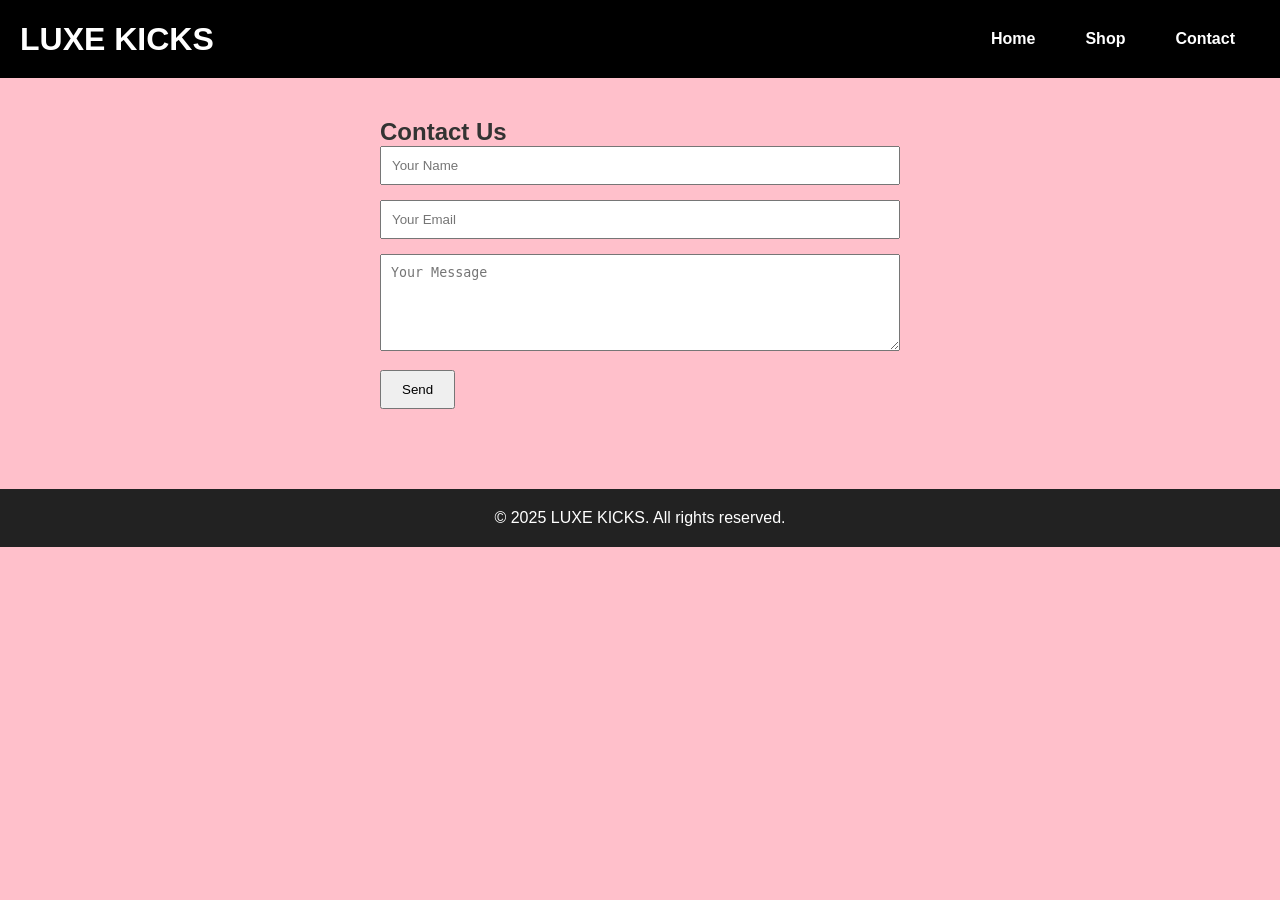
<file: contact.html>
<!DOCTYPE html>
<html lang="en">
<head>
  <meta charset="UTF-8">
  <title>Shop - Luxe Kicks</title>
  <link rel="stylesheet" href="index.css"> 
</head>
<body>

  <header>
    <h1 class="logo">LUXE KICKS</h1>
    <nav>
      <ul>
        <li><a href="index.html">Home</a></li>
        <li><a href="shop.html">Shop</a></li>
        <li><a href="#">Contact</a></li>
      </ul>
    </nav>
  </header>
  <style>
    body {
      font-family: sans-serif;
      margin: 0;
      padding: 0;
    }
    nav {
    
      padding: 10px;
    }
    nav a {
      color: white;
      margin: 0 15px;
      text-decoration: none;
    }
    .container {
      padding: 40px;
      max-width: 600px;
      margin: auto;
    }
    input, textarea {
      width: 100%;
      margin-bottom: 15px;
      padding: 10px;
    }
    button {
      padding: 10px 20px;
    }
  </style>
</head>
<body>

 
  <div class="container">
    <h2>Contact Us</h2>
    <form>
      <input type="text" placeholder="Your Name" required>
      <input type="email" placeholder="Your Email" required>
      <textarea placeholder="Your Message" rows="5" required></textarea>
      <button type="submit">Send</button>
    </form>
  </div>

<footer>
    <p>&copy; 2025 LUXE KICKS. All rights reserved.</p>
  </footer>
</body>
</html>
</file>
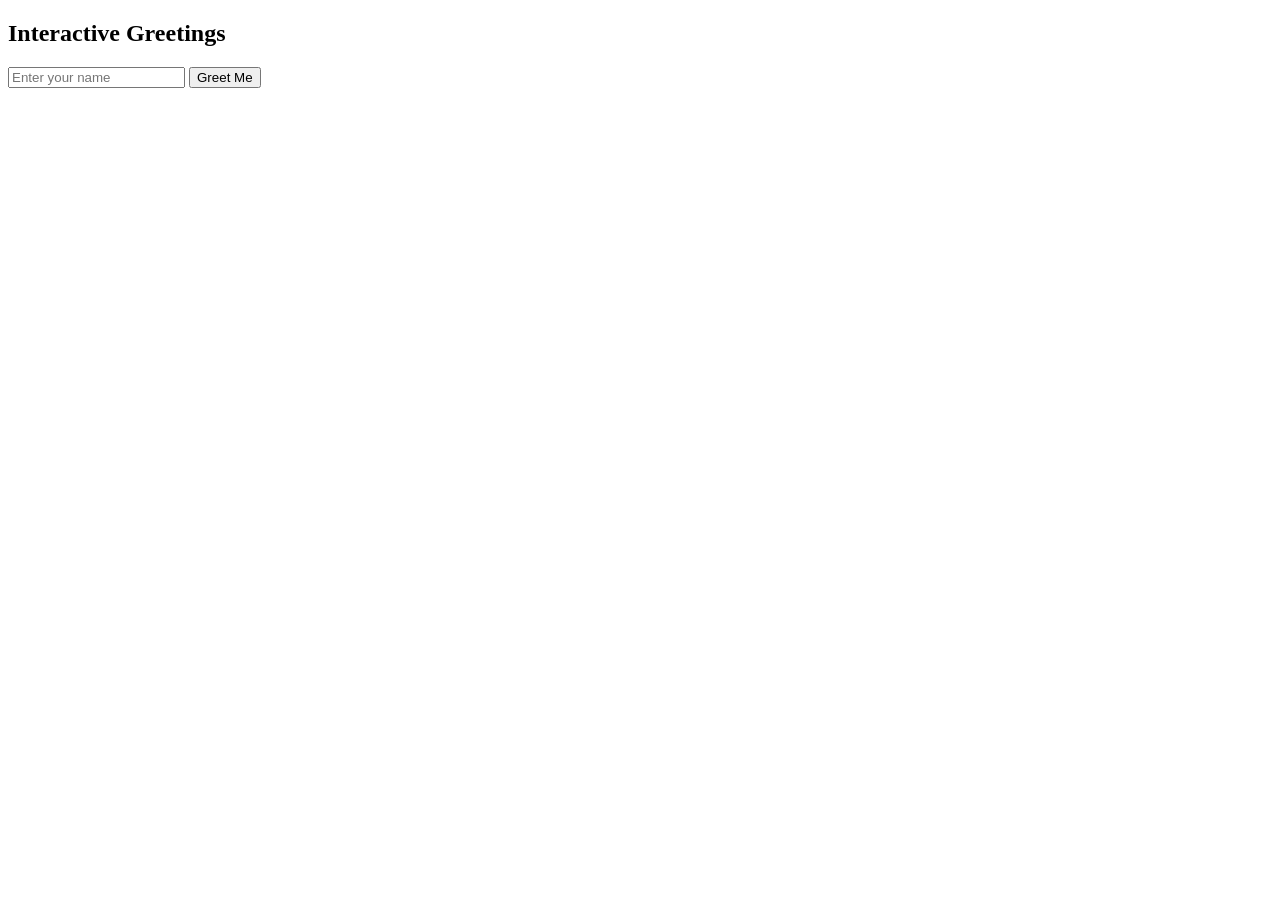
<file: Functionss.html>
<!DOCTYPE html>
<html>
<head>
   <title>JavaScript Functions
   </title>
</head>
<body>

<h2>Interactive Greetings</h2>

<input type="text" id="nameInput"
placeholder="Enter your name">
<button onclick = "greetUser()">
Greet Me</button>

<p id="greeting"></p>

<script src="function.js">
</script>
</body>
</html>
</file>
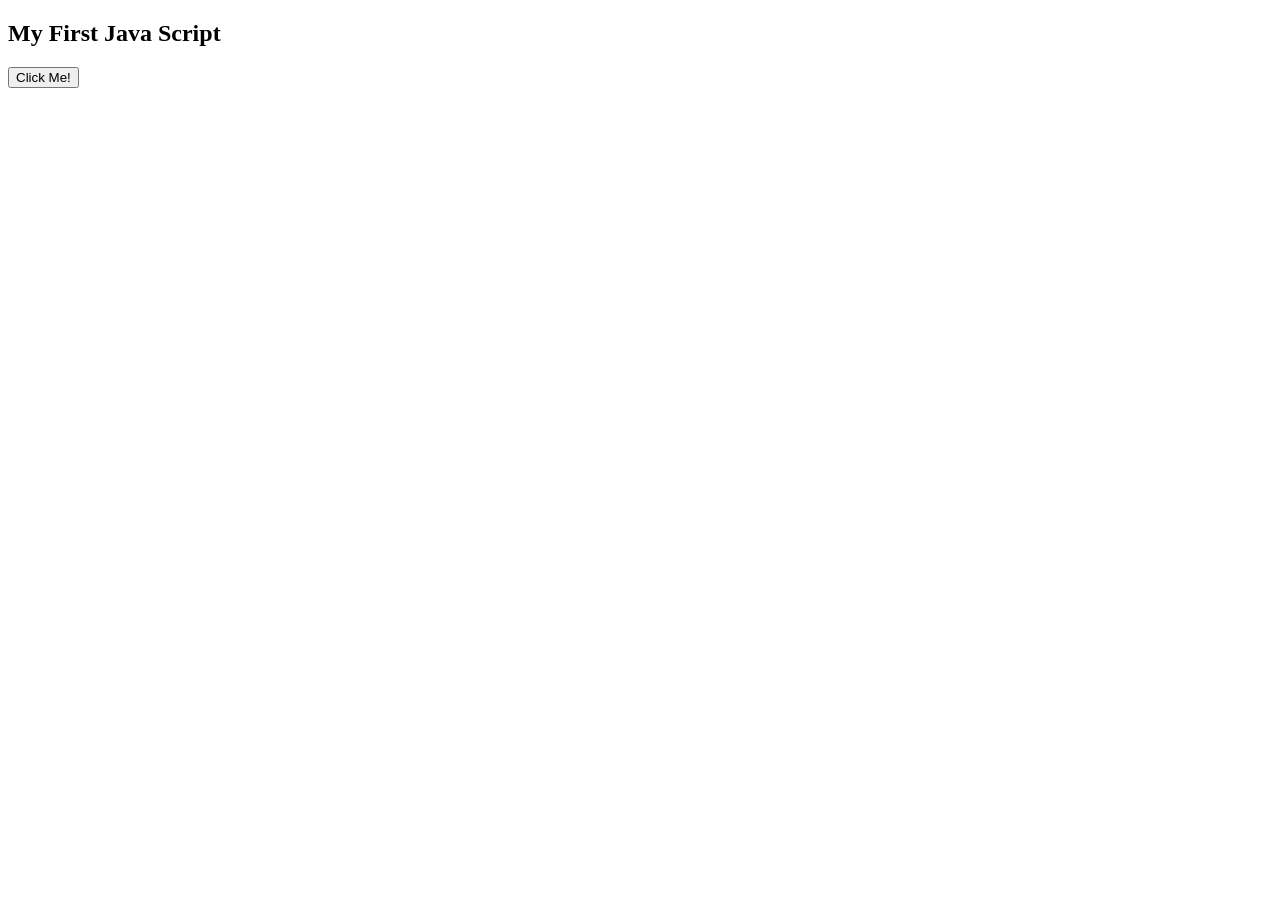
<file: myfirstjava.html>
<!DOCTYPE html>
<html>
<script src="script.js"></script>

<body>

  <h2>My First Java Script</h2>
   <button
onclick="document.getElementaryById('demo').innerHTML
 = '<a href = output.html>Next Demo</a>'">Click
Me!</button>

<p id="demo"></p>

</body>
</html>
</file>
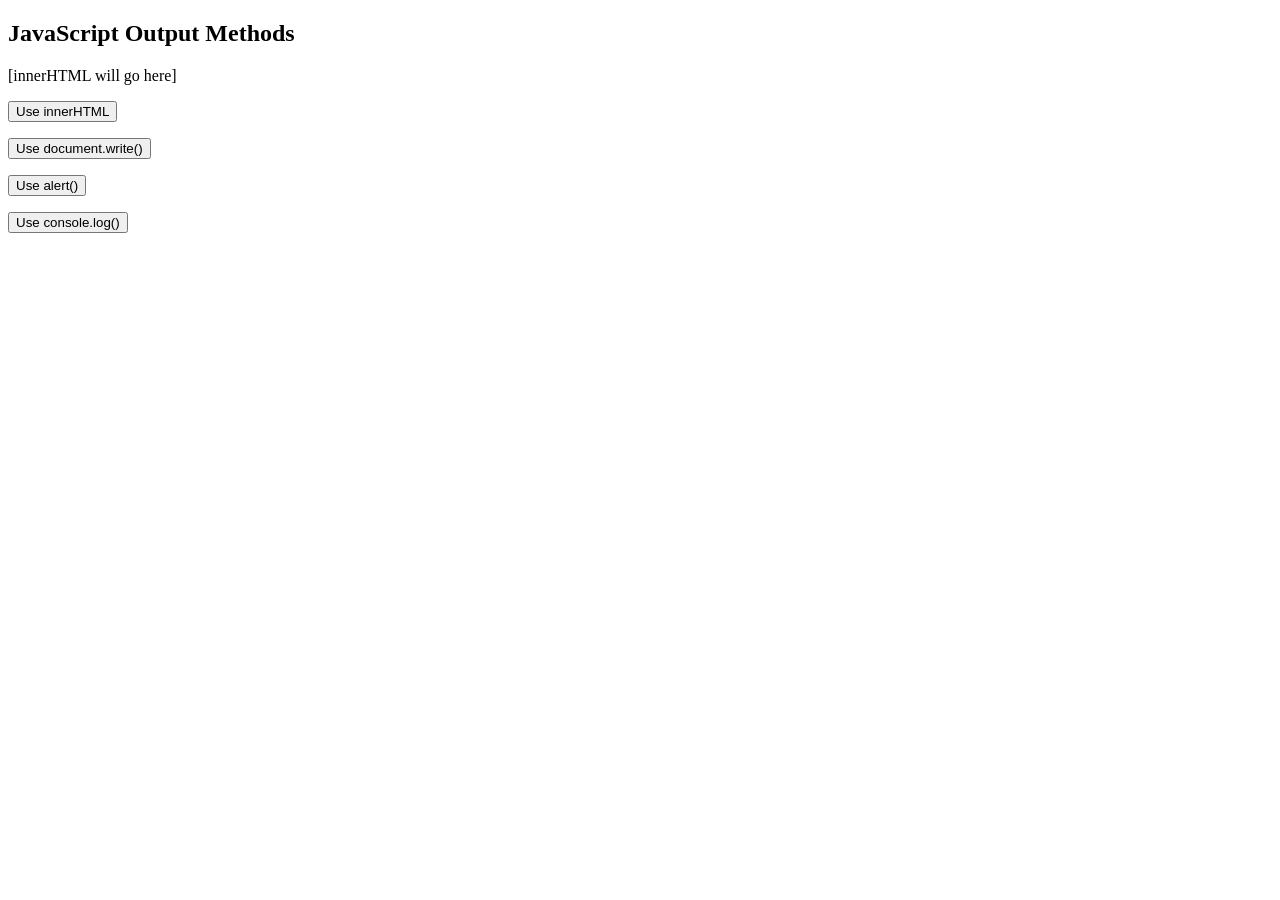
<file: output.html>
<!DOCTYPE html>
<html>
<head>
  <title>JavaScript Output Practice</title>
</head>
<body>

<h2>JavaScript Output Methods</h2>


<p id="output1">[innerHTML will go here]</p>
<p><button onclick="showInnerHTML()">Use innerHTML</button></p>

<p><button onclick="useDocumetWrite()">Use document.write()</button></p>
<p><button onclick="showAlert()">Use alert()</button></p>
<p><button onclick="showConsole()">Use console.log()</button></p>


<script src="output.js"></script>

</body>
</html>
</file>
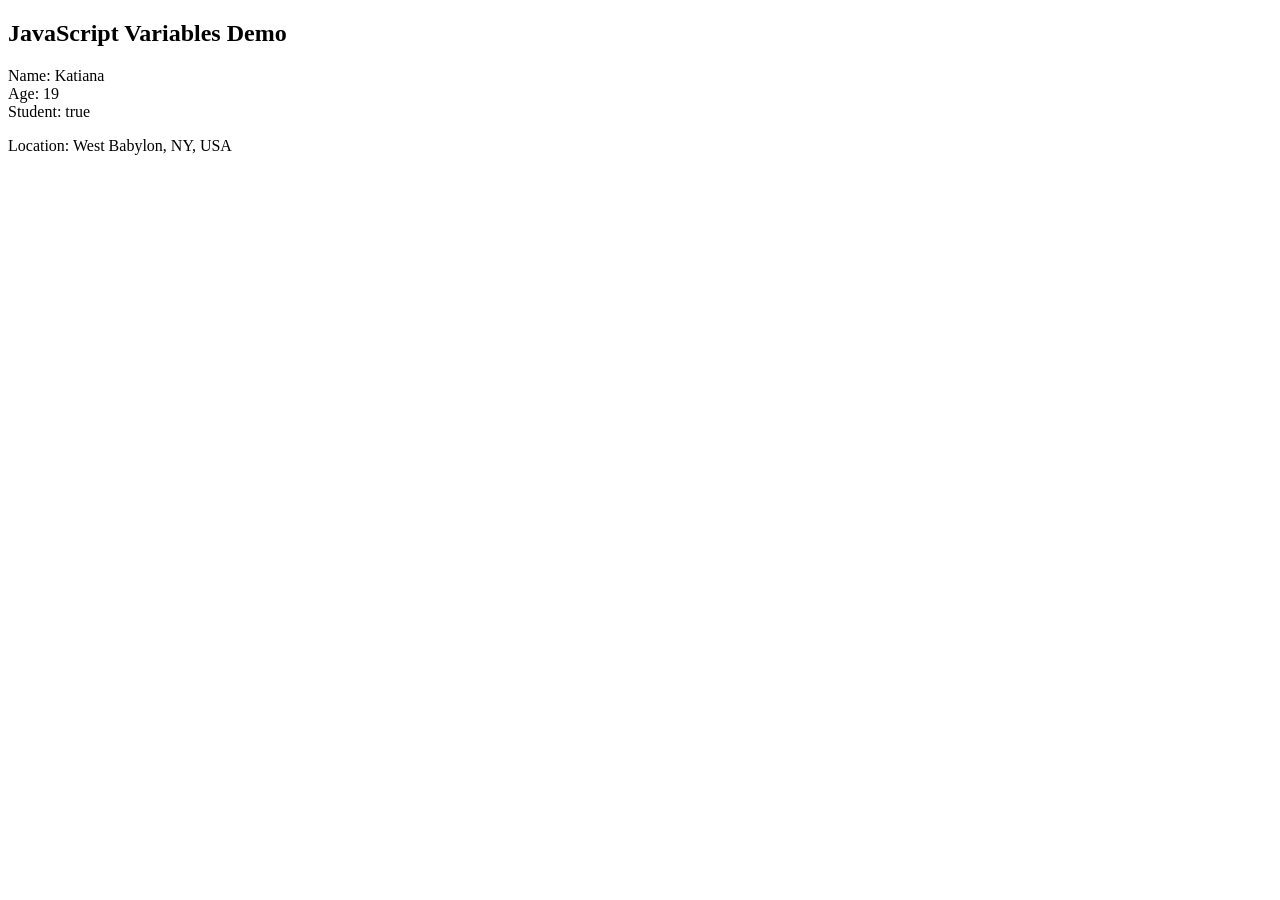
<file: variables.html>
<!DOCTYPE html>
<html>
<head>
 <title>JavaScript Variables</title>
</head>
<body>

<h2>JavaScript Variables Demo</h2>

<p id= "demo1"></p>
<p id= "demo2"></p>

<script src="variables.js"></script>
</body>
</html>
</file>
<file: index.css>
* {
  margin: 0;
  padding: 0;
  box-sizing: border-box;
}

body {
  font-family: 'Arial', sans-serif;
  background: pink;
  color: #333;
}

header {
  background: black;
  color: white;
  padding: 20px;
  display: flex;
  justify-content: space-between;
  align-items: center;
}

.logo {
  font-size: 32px;
  font-weight: bold;
}

nav ul {
  list-style: none;
  display: flex;
  gap: 20px;
}

nav a {
  color: white;
  text-decoration: none;
  font-weight: bold;
}

.hero {
no-repeat center center/cover;
  color: black;
  text-align: center;
  padding: 100px 20px;
}

.hero h2 {
  font-size: 48px;
  margin-bottom: 10px;
}

.shop-btn {
  display: inline-block;
  margin-top: 20px;
  padding: 12px 30px;
  background: #ff3c00;
  color: white;
  text-decoration: none;
  font-size: 18px;
  border-radius: 5px;
}

.sneaker-gallery {
  padding: 40px 20px;
  text-align: center;
}

.gallery {
  display: flex;
  justify-content: center;
  gap: 30px;
  flex-wrap: wrap;
  margin-top: 20px;
}

.sneaker-card {
  background: white;
  border-radius: 10px;
  overflow: hidden;
  box-shadow: 0 2px 5px rgba(0,0,0,0.1);
  width: 300px;
}

.sneaker-card img {
  width: 100%;
  height: auto;
}

footer {
  background: #222;
  color: white;
  text-align: center;
  padding: 20px;
  margin-top: 40px;
}

nav a:hover {
    color: #ff3c00; 
    border-bottom: 3px solid #ff3c00;
    transition: 0.2s ease;
}













*Shop CSS*


.shop-section {
  padding: 40px;
  text-align: center;
}

.product-grid {
  display: flex;
  flex-wrap: wrap;
  justify-content: center;
  gap: 30px;
}

.product-card {
  background: #fff;
  padding: 20px;
  width: 220px;
  box-shadow: 0 4px 12px rgba(0,0,0,0.1);
  border-radius: 10px;
  transition: 0.3s ease;
}

.product-card img {
  width: 100%;
  border-radius: 8px;
}

.product-card h3 {
  font-size: 18px;
  margin: 10px 0 5px;
}

.product-card p {
  font-weight: bold;
  color: #0066cc;
}
.section-title {
  font-size: 42px;
  font-weight: 900;
  text-align: center;
  color: white; /* bold red, sale vibes */
  text-transform: uppercase;
  letter-spacing: 2px;
  margin-bottom: 30px;
  text-shadow: 2px 2px 4px rgba(0, 0, 0, 0.2);
  text-shadow:
    -1px -1px 0 #000,
     1px -1px 0 #000,
    -1px  1px 0 #000,
     1px  1px 0 #000;

.product-link {
  text-decoration: none;
  color: inherit;
  display: inline-block;
}

.product-link:hover {
  text-decoration: none;

}
</file>
